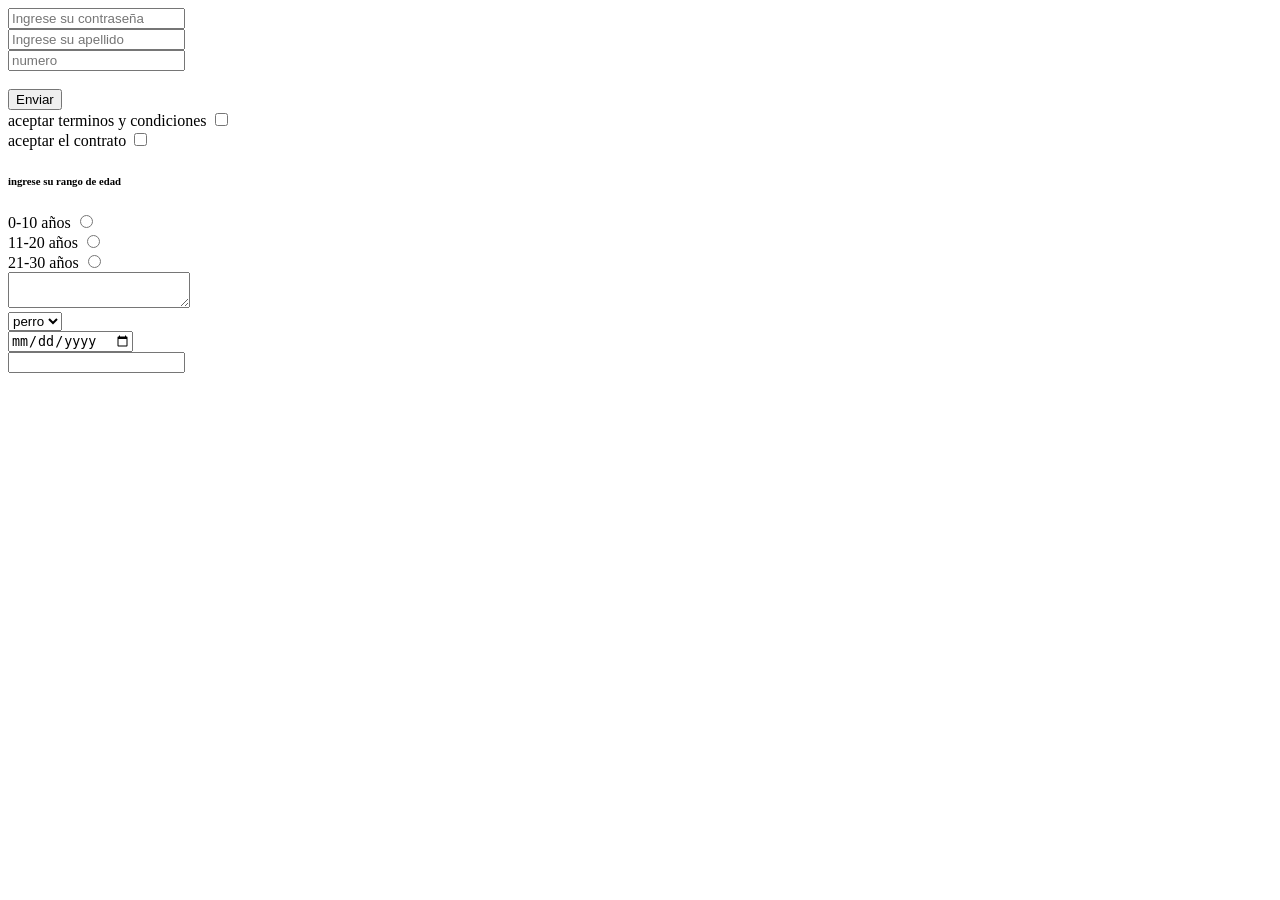
<file: CSS_/Formularios/index.html>
<!DOCTYPE html>
<html lang="es">
<head>
    <meta charset="UTF-8">
    <meta http-equiv="X-UA-Compatible" content="IE=edge">
    <meta name="viewport" content="width=device-width, initial-scale=1.0">
    <title>Formulario</title>
</head>
<body>
    <form>
        <input 
            type="password"
            name="contraseña"
            placeholder="Ingrese su contraseña"
            maxlength="10"
            minlength="2"
            required
        />
        <br>
        <input 
            type="text"
            name="apellido"
            placeholder="Ingrese su apellido"
            maxlength="20"
            minlength="2"
            required
        />
        <br>
        <input 
         type="number"
         name="number"
         placeholder="numero"
         maxlength="10"
         minlength="2"
         required
        />
        <br>
        <br>
        <button type="submit">Enviar</button>
        <br>
        <label>
            aceptar terminos y condiciones
            <input
                type="checkbox"
                name="condiciones"
            >
        </label>
        <br>
        <label for="pepe">
            aceptar el contrato
        </label>
        <input 
        id="pepe"    
        type="checkbox"
            >
        <br>
        <h6>ingrese su rango de edad</h6>
        <label>
            0-10 años
            <input 
            type="radio"
            name="edad"
            value="0-10"
            >
        </label>
        <br>
        <label>
            11-20 años
            <input 
            type="radio"
            name="edad"
            value="11-20"
            >
        </label>
        <br>
        <label>
            21-30 años
            <input 
            type="radio"
            name="edad"
            value="21-30"
            >
        </label>
        <br>
        <textarea name="anotación"></textarea>
        <br>
        <select name="seleccionar">
            <option value="perro">perro</option>
            <option value="gato">gato</option>
            <option value="pez">pez</option>
        </select>
        <br>
        <input type="date" name="fecha">
        <br>
        <input type="datetime" name="hora">
    </form>
</body>
</html>
</file>
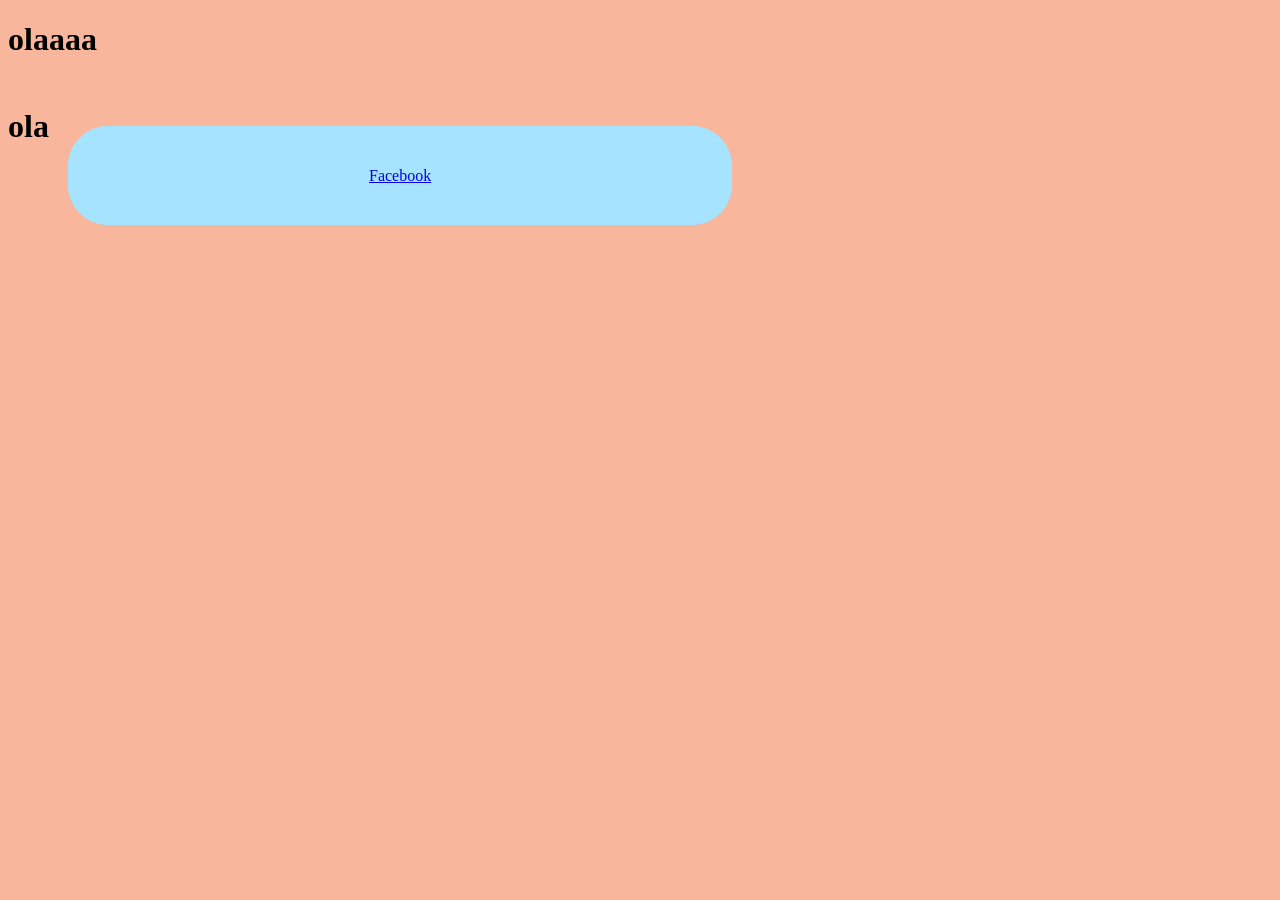
<file: CSS_/MEDIAqueries/index.html>
<!DOCTYPE html>
<html lang="en">
<head>
    <meta charset="UTF-8">
    <meta http-equiv="X-UA-Compatible" content="IE=edge">
    <meta name="viewport" content="width=device-width, initial-scale=1.0">
    <title>Responsive</title>
    <link rel="stylesheet" href="style.css">
</head>
<body>
    <h1>olaaaa</h1>
    <div class="div">
        <h1>ola</h1>
        <a class="li" href="https:/www.facebook.com">Facebook</a>
    </div>
</body>
</html>
</file>
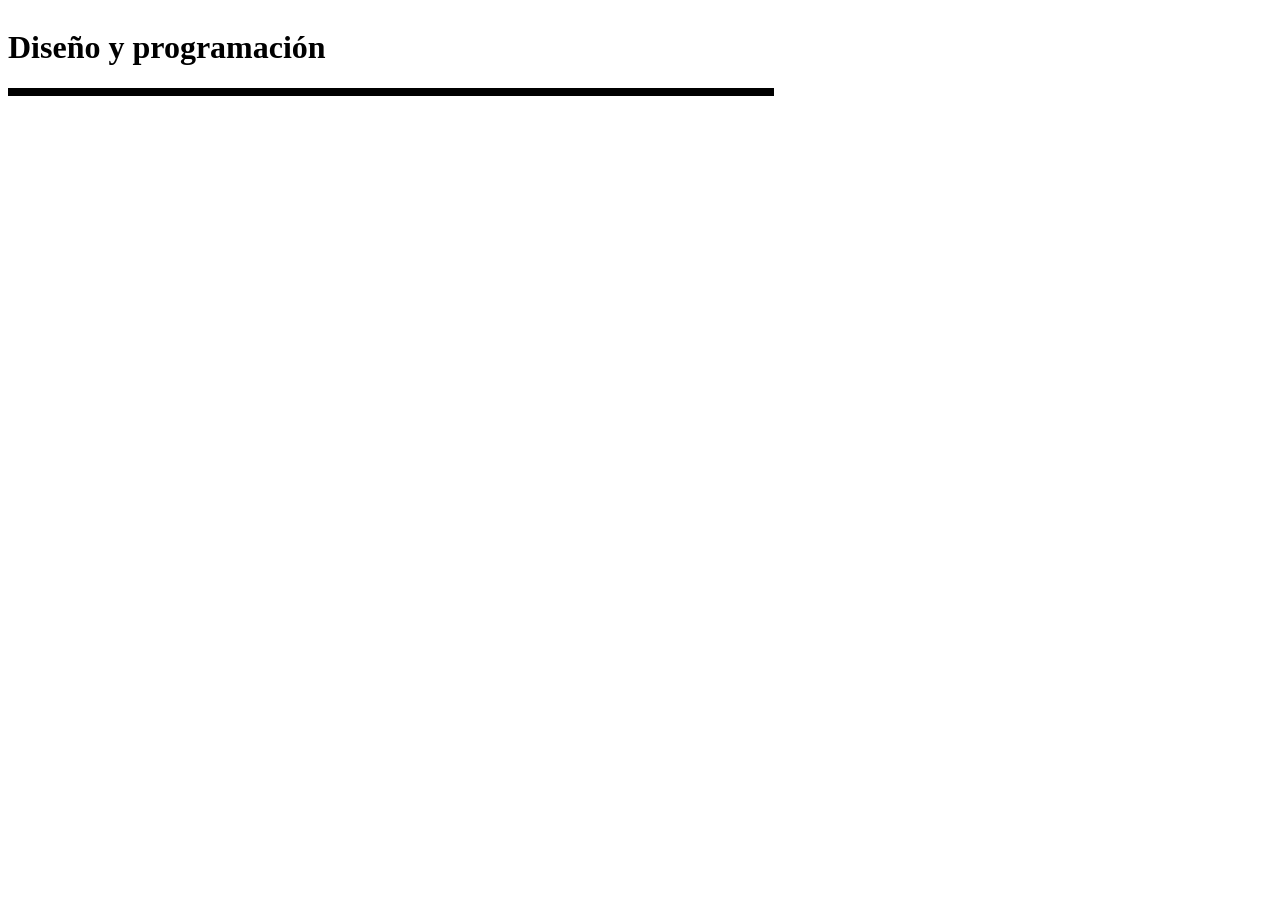
<file: html_/medidas_porcventaje/index.html>
<!DOCTYPE html>
<html lang="en">
<head>
    <meta charset="UTF-8">
    <meta http-equiv="X-UA-Compatible" content="IE=edge">
    <meta name="viewport" content="width=device-width, initial-scale=1.0">
    <title>REPONSIVE</title>
    <link rel="stylesheet" href="style.css">
</head>
<body>
    <div class="caja">
        <h1 id="t">Diseño y programación</h1>
        <div class="linea"></div>
    </div>
</body>
</html>
</file>
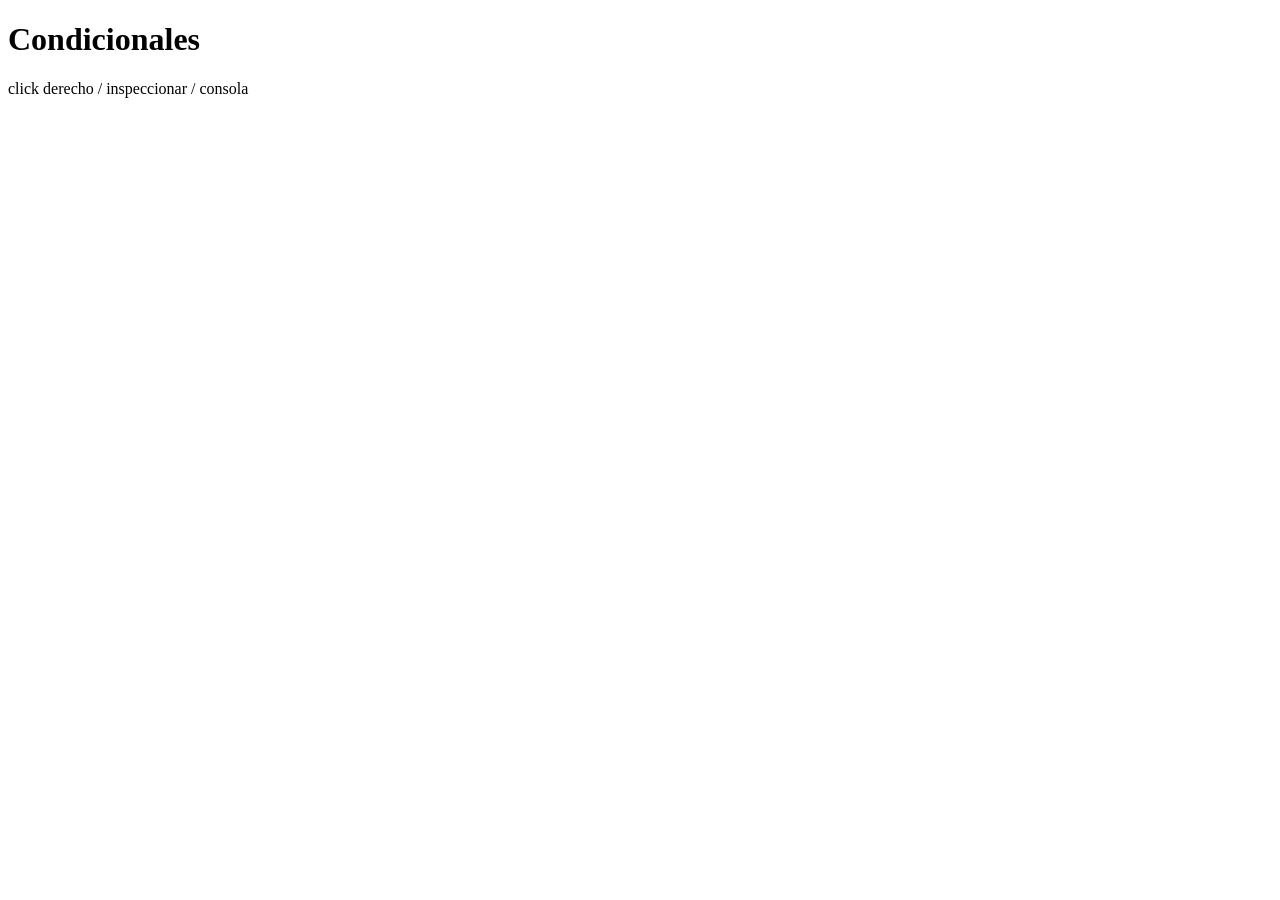
<file: JavaScript_/condic/index.html>
<!DOCTYPE html>
<html lang="en">
<head>
    <meta charset="UTF-8">
    <meta http-equiv="X-UA-Compatible" content="IE=edge">
    <meta name="viewport" content="width=device-width, initial-scale=1.0">
    <title>Condicionales</title>
    <script src="./main.js"></script>
</head>
<body>
    <h1>Condicionales</h1>
    <p> click derecho / inspeccionar / consola</p>
</body>
</html>
</file>
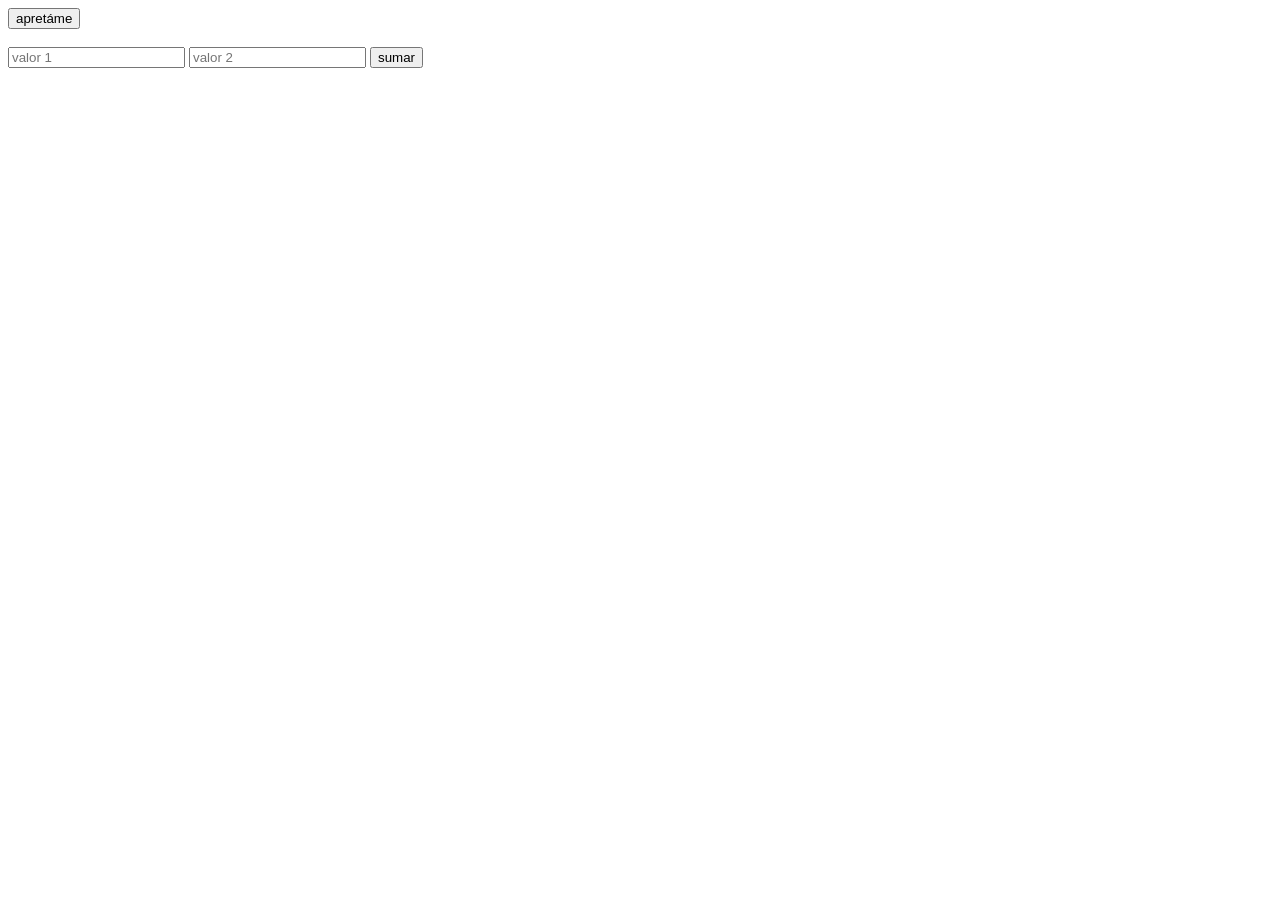
<file: JavaScript_/DOM/ejercicio/eventos/index.html>
<!DOCTYPE html>
<html lang="en">

<head>
    <meta charset="UTF-8">
    <meta http-equiv="X-UA-Compatible" content="IE=edge">
    <meta name="viewport" content="width=device-width, initial-scale=1.0">
    <title>Document</title>
</head>

<body>
    <button id="boton">apretáme</button>
    <br>
    <br>
    <div class="calculadora">
        <form>
            <input type="text" placeholder="valor 1" id="v1"></button>
            <input type="text" placeholder="valor 2" id="v2"></button>
            <button type="submit" id="sumaButtom">sumar</button>
        </form>
        <div id="resultado">
           
        </div>
    </div>
    <script src="main.js"></script>
</body>

</html>
</file>
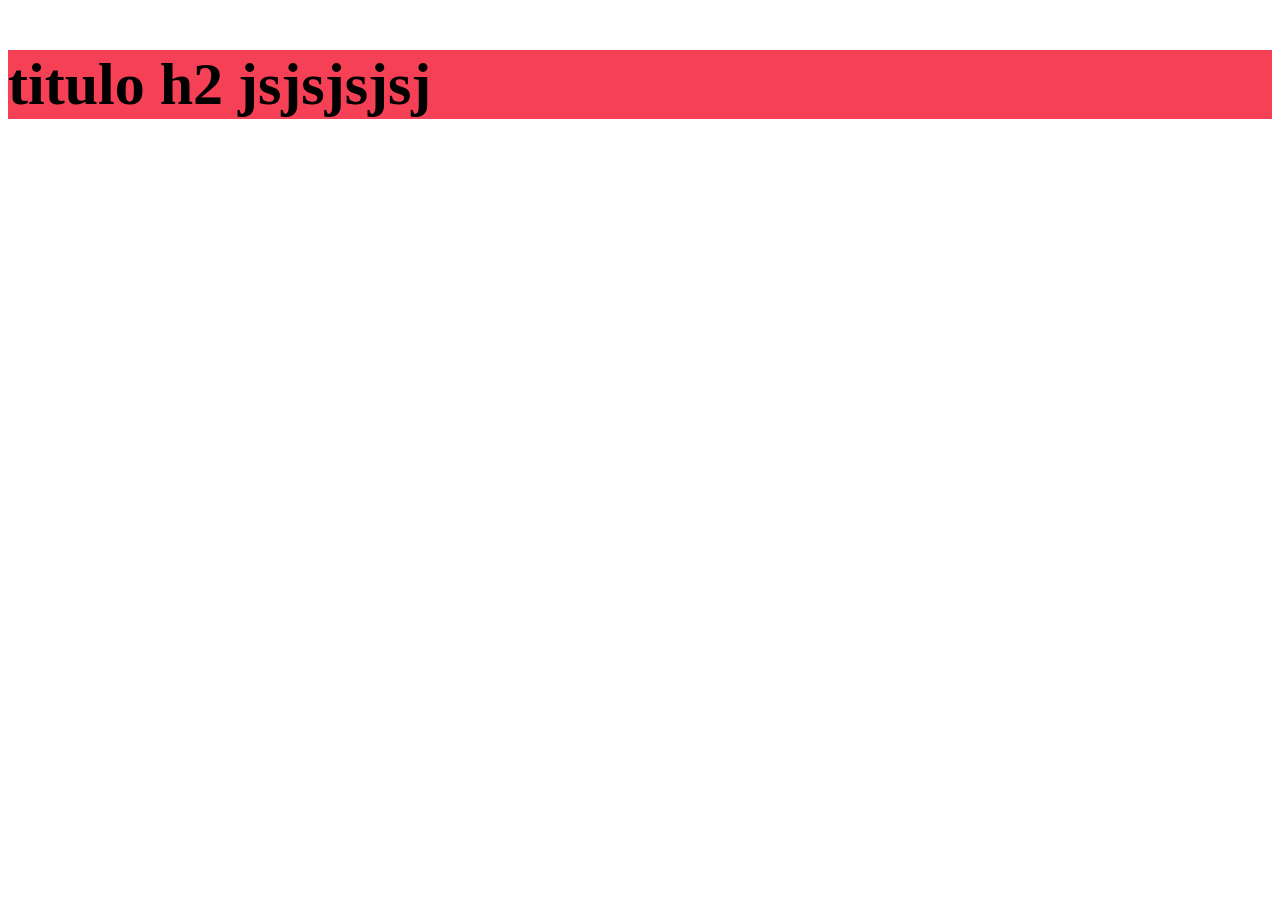
<file: JavaScript_/DOM/ejercicio/modificar js/modificar.html>
<!DOCTYPE html>
<html lang="en">
<head>
    <meta charset="UTF-8">
    <meta http-equiv="X-UA-Compatible" content="IE=edge">
    <meta name="viewport" content="width=device-width, initial-scale=1.0">
    <title>document</title>
</head>
<body>
    <h2 id="subtitulo">Titulo h2</h2>
    <script src="mod.js"></script>
    
</body>
</html>
</file>
<file: CSS_/MEDIAqueries/style.css>
body{
    background-color: rgb(248, 183, 157);
}
.div{
    margin-top: 50px;
}
.li {
    border:solid 1px rgb(166, 227, 255);
    background-color: rgb(166, 227, 255);
    padding: 40px 300px 40px 300px;
    border-radius: 40px;
    margin: 60px;
}
@media screen and (max-width: 320px) {
    body{
        background-color: rgb(73, 152, 255);
    }
    .li {
        border:solid 1px rgb(255, 0, 0);
        background-color: rgb(255, 0, 0);
        color: white;
        padding: 20px 60px 30px 60px;
        border-radius: 40px;
    }
}
</file>
<file: html_/medidas_porcventaje/style.css>
.caja{
    width: 100%;
    display: flex;
    flex-direction: column;
}
#t{
    font-size: 200%;
}
.linea{
    border:solid 4px black;
    width:60%;
}
</file>
